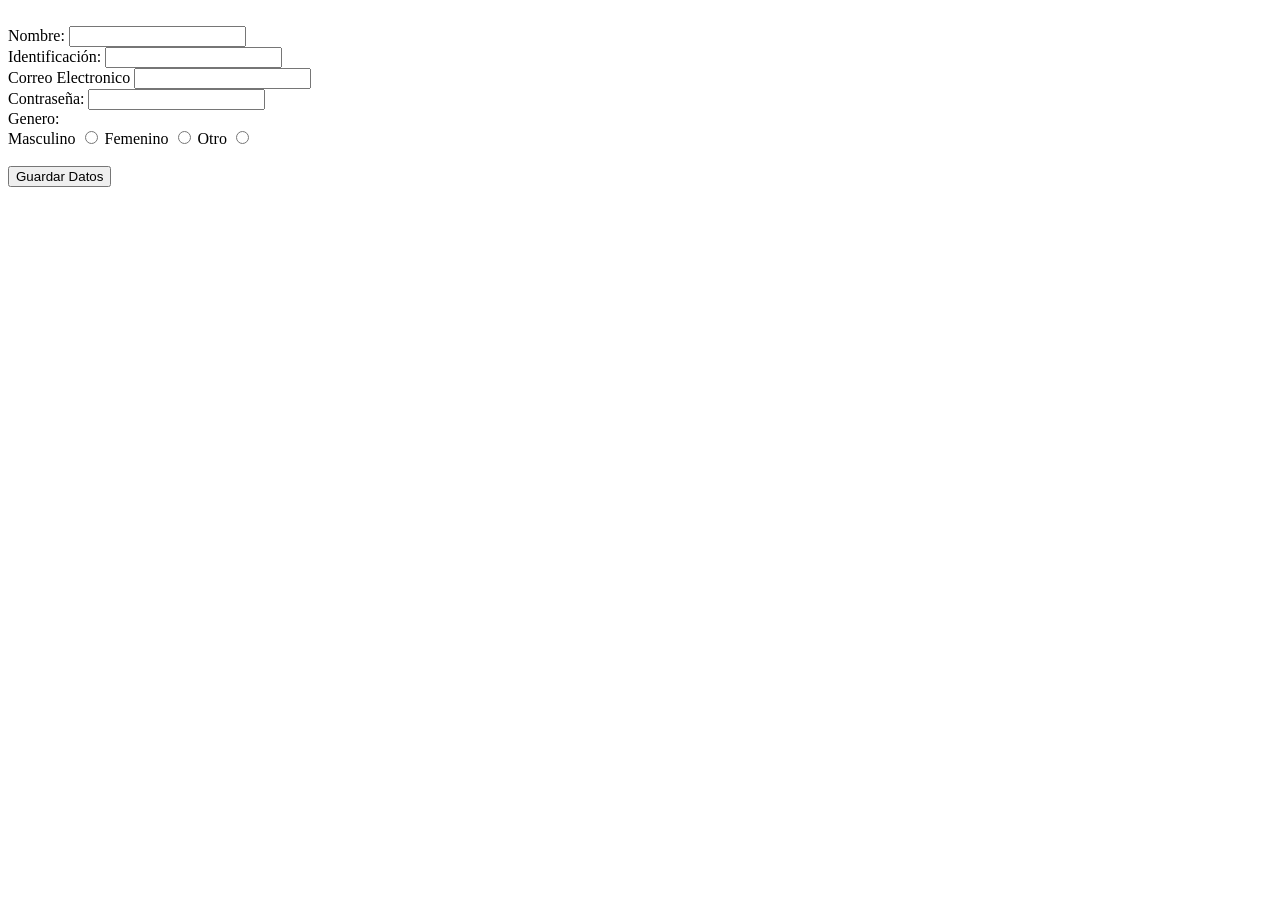
<file: formulario.html>
<!DOCTYPE html>
<html lang="en">
<head>
    <meta charset="UTF-8">
    <meta name="viewport" content="width=device-width, initial-scale=1.0">
    <title>formulario</title>
</head>
<body>

     <form action="" method="">

    <br>
    <label for="nombre1">Nombre:</label>
    <input  type="text" name="nombre1" id="nombre1">
    <br>

    <label for="identificacion1">Identificación: </label>
    <input type="number" name="identificacion1" id="identificacion1">
    <br>

    <label for="Correo Electronico">Correo Electronico</label>
    <input type="email">

    <br>
    <label for="">Contraseña:</label>
    <input type="password">
    
    <br>
    <label>Genero:</label>
    <br>
    <label for="masculino1">Masculino </label>
    <input type="radio" name="genero" id="masculino1" value="1">
    <label for="femenino1">Femenino</label> 
    <input type="radio" name="genero" id="femenino1" value="2">
    Otro
    <input type="radio" name="genero" id="otro1" value="3">

    <br>


   



    <br> 
    <input type="submit" value="Guardar Datos">

   </form>
    
</body>
</html>
</file>
